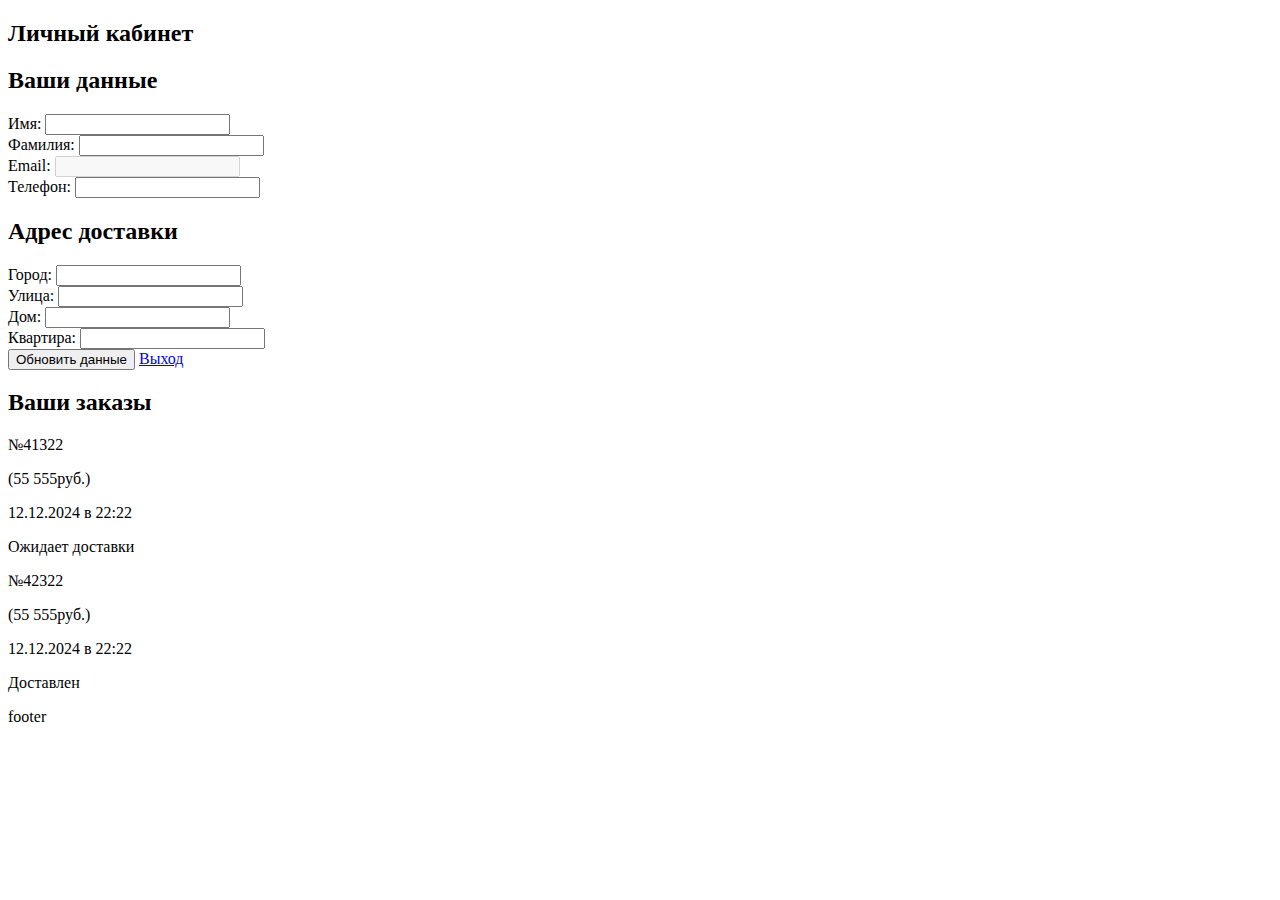
<file: src/main/resources/templates/account.html>
<!DOCTYPE html>
<html lang="en">
<head>
    <meta charset="UTF-8">
    <link th:replace="~{fragments/styles :: style}"/>
    <title th:text="'Личный кабинет | ' + ${user.name}"></title>
</head>
<body>
<div class="wrapper">

    <!--  Подключение шапки  -->
    <header class="header" th:insert="~{fragments/header :: header}"></header>

    <main class="main main__page">
        <div class="container">
            <div class="wrapper-main">
                <h2 class="page__title">Личный кабинет</h2>
                <div class="account__page">
                    <div class="account__data">
                        <div class="person__data">
                            <h2 class="person__data-title">Ваши данные</h2>
                            <div class="person__data-info">
                                <div>
                                    <label class="name-input" for="name">Имя:</label>
                                    <input class="person__name"
                                           type="text"
                                           id="name"
                                           name="name"
                                           th:value="${user.name}">
                                </div>
                                <div>
                                    <label class="surname-input" for="name">Фамилия:</label>
                                    <input
                                            class="person__surname"
                                            type="text"
                                            id="surname"
                                            name="surname"
                                            th:value="${user.surname}">
                                </div>
                                <div>
                                    <label class="email-input" for="name">Email:</label>
                                    <input
                                            class="person__email"
                                            type="email"
                                            id="email"
                                            name="email"
                                            th:value="${user.username}" disabled>
                                </div>
                                <div>
                                    <label class="phone-input" for="name">Телефон:</label>
                                    <input
                                            class="person__phone"
                                            type="text"
                                            id="phone"
                                            name="phone"
                                            th:value="${user.phone}">
                                </div>
                            </div>
                        </div>
                        <form action="/updateAccountInfo" method="post" class="person__address">
                            <h2 class="person__address-title">Адрес доставки</h2>
                            <input type="hidden" name="username" th:value="${user.username}">
                            <div class="person__address-info">
                                <div>
                                    <label class="city-input" for="city">Город:</label>
                                    <input
                                            class="person__city"
                                            type="text"
                                            id="city"
                                            name="city"
                                            th:value="${#strings.isEmpty(user.city) ? '' : user.city}">
                                </div>
                                <div>
                                    <label class="street-input" for="street">Улица:</label>
                                    <input
                                            class="person__street"
                                            type="text"
                                            id="street"
                                            name="street"
                                            th:value="${#strings.isEmpty(user.street) ? '' : user.street}">
                                </div>
                                <div class="apartment-info">
                                    <div>
                                        <label class="house-input" for="name">Дом:</label>
                                        <input
                                                class="person__house"
                                                type="text"
                                                id="house"
                                                name="house"
                                                th:value="${#strings.isEmpty(user.house) ? '' : user.house}">
                                    </div>
                                    <div>
                                        <label class="apartment-input" for="name">Квартира:</label>
                                        <input
                                                class="person__apartment"
                                                type="text"
                                                id="apartment"
                                                name="apartment"
                                                th:value="${#strings.isEmpty(user.apartment) ? '' : user.apartment}">
                                    </div>
                                </div>
                            </div>
                            <div class="form-button">
                                <button class="person__info-update" type="submit">Обновить данные</button>
                                <a href="/logout" class="person__info-logout" type="submit">Выход</a>
                            </div>
                        </form>
                    </div>

                    <div class="person__orders">
                        <h2 class="person__orders-title">Ваши заказы</h2>
                        <div class="person__orders-info">
                            <div class="order__info">
                                <div class="order__info-details">
                                    <p class="order-number">№41322</p>
                                    <p class="order-price">(55 555руб.)</p>
                                    <p class="order-date">12.12.2024 в 22:22</p>
                                </div>
                                <div class="order__info-status">
                                    <p>Ожидает доставки</p>
                                </div>
                            </div>
                        </div>
                        <div class="order__info">
                            <div class="order__info-details">
                                <p class="order-number">№42322</p>
                                <p class="order-price">(55 555руб.)</p>
                                <p class="order-date">12.12.2024 в 22:22</p>
                            </div>
                            <div class="order__info-status">
                                <p>Доставлен</p>
                            </div>
                        </div>
                    </div>
                </div>

            </div>
        </div>
    </main>

    <footer class="footer">footer</footer>
</div>
</body>
</html>
</file>
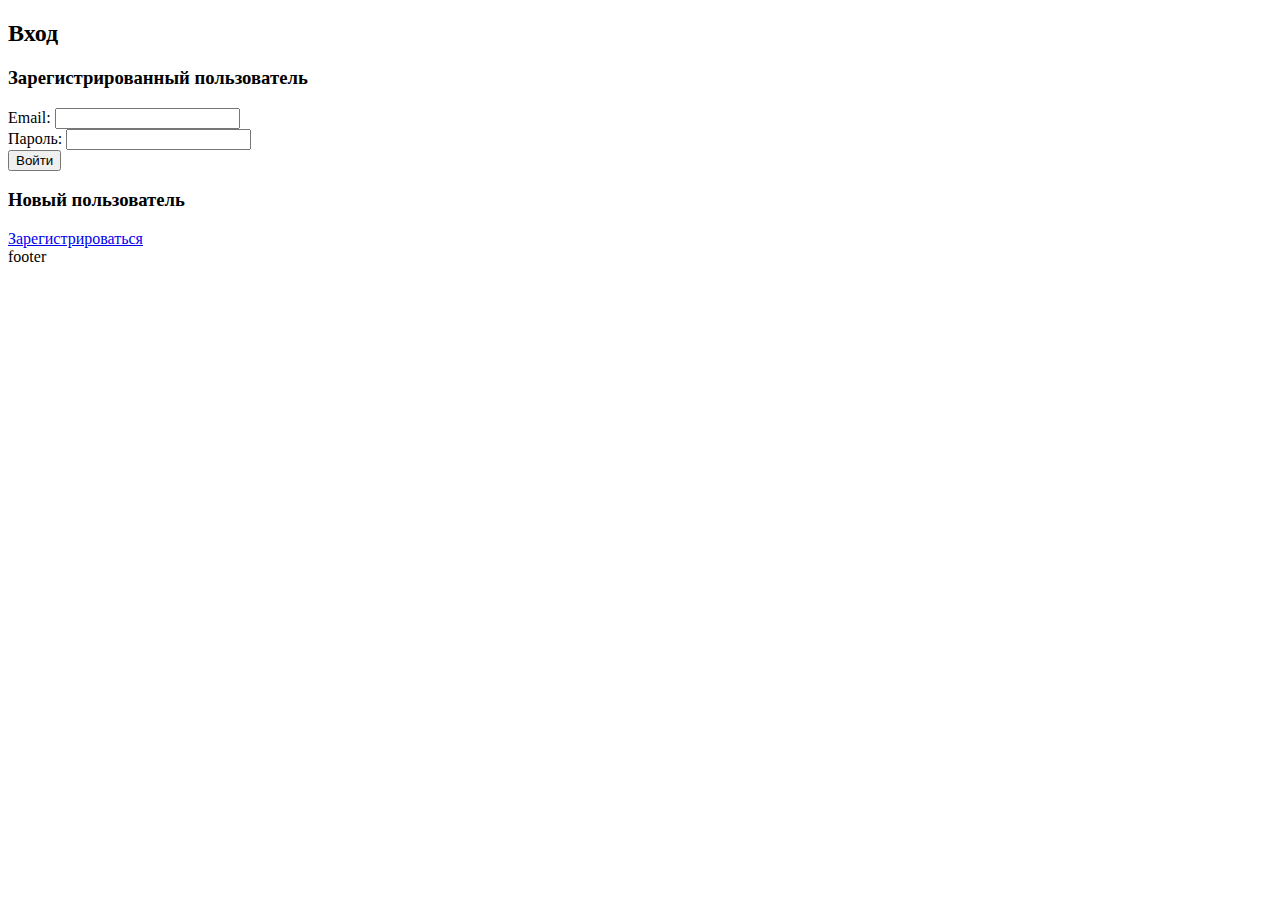
<file: src/main/resources/templates/auth.html>
<!DOCTYPE html>
<html lang="en">
<head>
    <meta charset="UTF-8">
    <meta name="viewport" content="width=device-width, initial-scale=1.0">
    <link th:replace="~{fragments/styles :: style}"/>
    <title>Login</title>
</head>
<body>
<div class="wrapper">
    <!--  Подключение шапки  -->
    <header class="header" th:insert="~{fragments/header :: header}"></header>

    <main class="main main__page">
        <div class="container">
            <div class="wrapper-main">
                <h2 class="page__title">Вход</h2>
                <div class="login__page">

                    <form class="login__form" action="/login" method="post">
                        <h3 class="form__title">Зарегистрированный пользователь</h3>
                        <div>
                            <label class="name__input" for="username">Email:</label>
                            <input class="input__email" type="text" id="username" name="username">
                        </div>
                        <div>
                            <label class="name__input" for="password">Пароль:</label>
                            <input class="input__password" type="password" id="password" name="password">
                        </div>
                        <div>
                            <button class="form__button" type="submit">Войти</button>
                        </div>
                    </form>

                    <div class="to-register">
                        <h3 class="form__title">Новый пользователь</h3>
                        <a class="button__register" href="/reg">Зарегистрироваться</a>
                    </div>
                </div>
            </div>
        </div>
    </main>

    <footer class="footer">footer</footer>
</div>
</body>
</html>
</file>
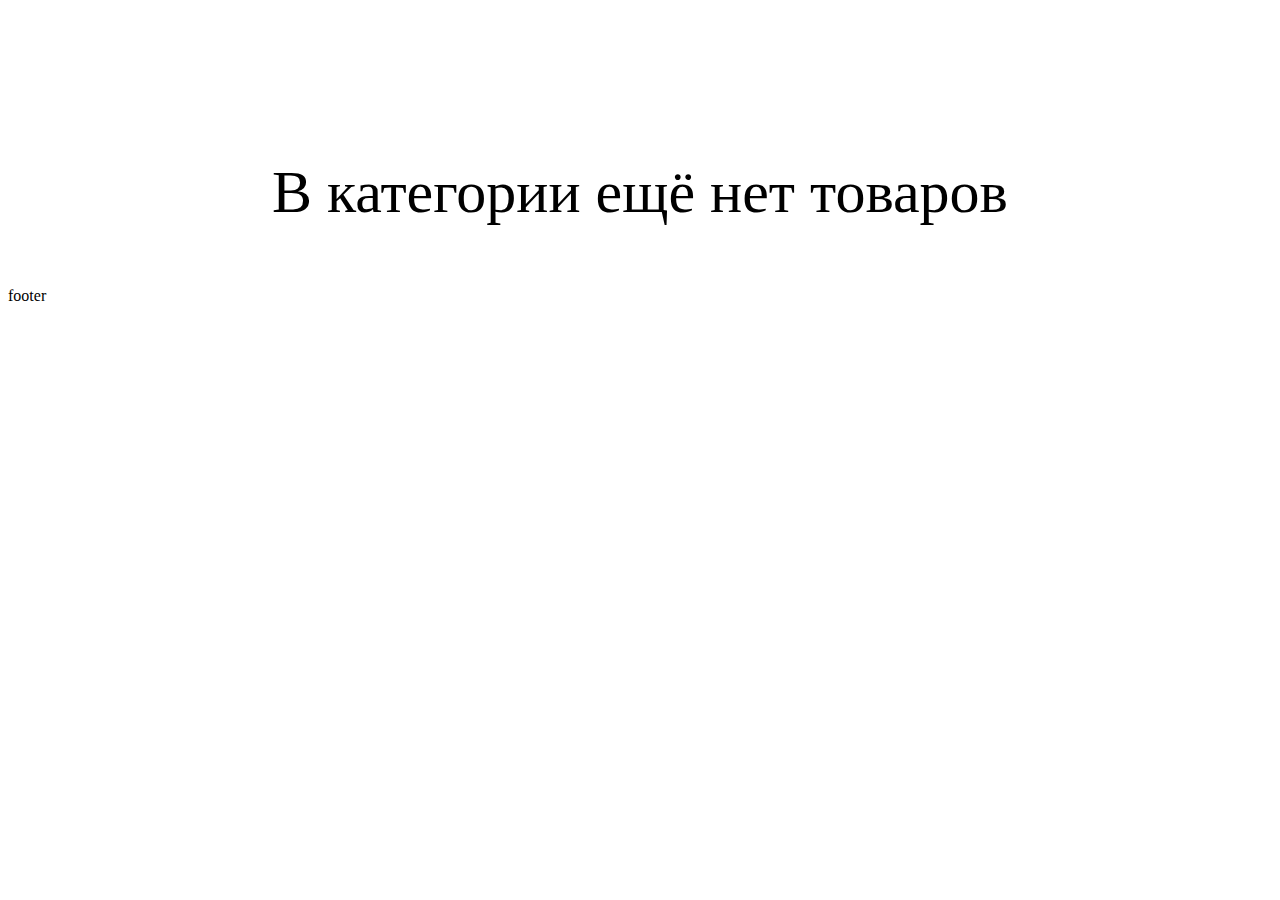
<file: src/main/resources/templates/category.html>
<!DOCTYPE html>
<html lang="en">
<head>
    <meta charset="UTF-8">
    <meta http-equiv="X-UA-Compatible" content="IE=edge">
    <meta name="viewport" content="width=device-width, initial-scale=1.0">

    <!-- Подключение файла со стилями -->
    <link th:replace="~{fragments/styles :: style}"/>

    <title data-th-text="${category.name} + ' | imakhno store'"></title>
</head>
<body>
<div class="wrapper">

    <!--  Подключение шапки  -->
    <div th:replace="~{fragments/header :: header}"></div>

    <main class="main main__page">
        <div class="container">
            <div class="main__wrapper">
                <h2 class="category__title"
                    data-th-text="${category.name}"></h2>

                <div class="products__list">
                    <a data-th-target="_black" data-th-href="${'/categories/' + category.id + '/' + product.id}"
                       class="product__list-card" data-th-each="product : ${products}">
                        <div class="card__img">
                            <img th:src="@{'/categories/' + ${category.id} + '/images/' + ${product.id}}"
                                 th:alt="'Image of ' + ${product.name}">
                        </div>

                        <div class="card__info">
                            <p data-th-target="_black"
                               class="card__info-title" data-th-text="${product.name}"></p>
                            <p class="card__info-price"
                               data-th-text="${productMinPriceMap[product.id] != null ? productMinPriceMap[product.id]
                               + ' руб.' : 'Цена не доступна'}"></p>
                        </div>
                    </a>
                </div>
                <p style="margin-top: 120px; text-align: center; font-size: 60px"
                   data-th-if="${#lists.isEmpty(products)}">В категории ещё нет товаров</p>
            </div>
        </div>
    </main>

    <footer class="footer">footer</footer>

</div>

<!-- Подключение скриптов -->
<script th:replace="~{fragments/scripts :: script}"></script>
</body>
</html>
</file>
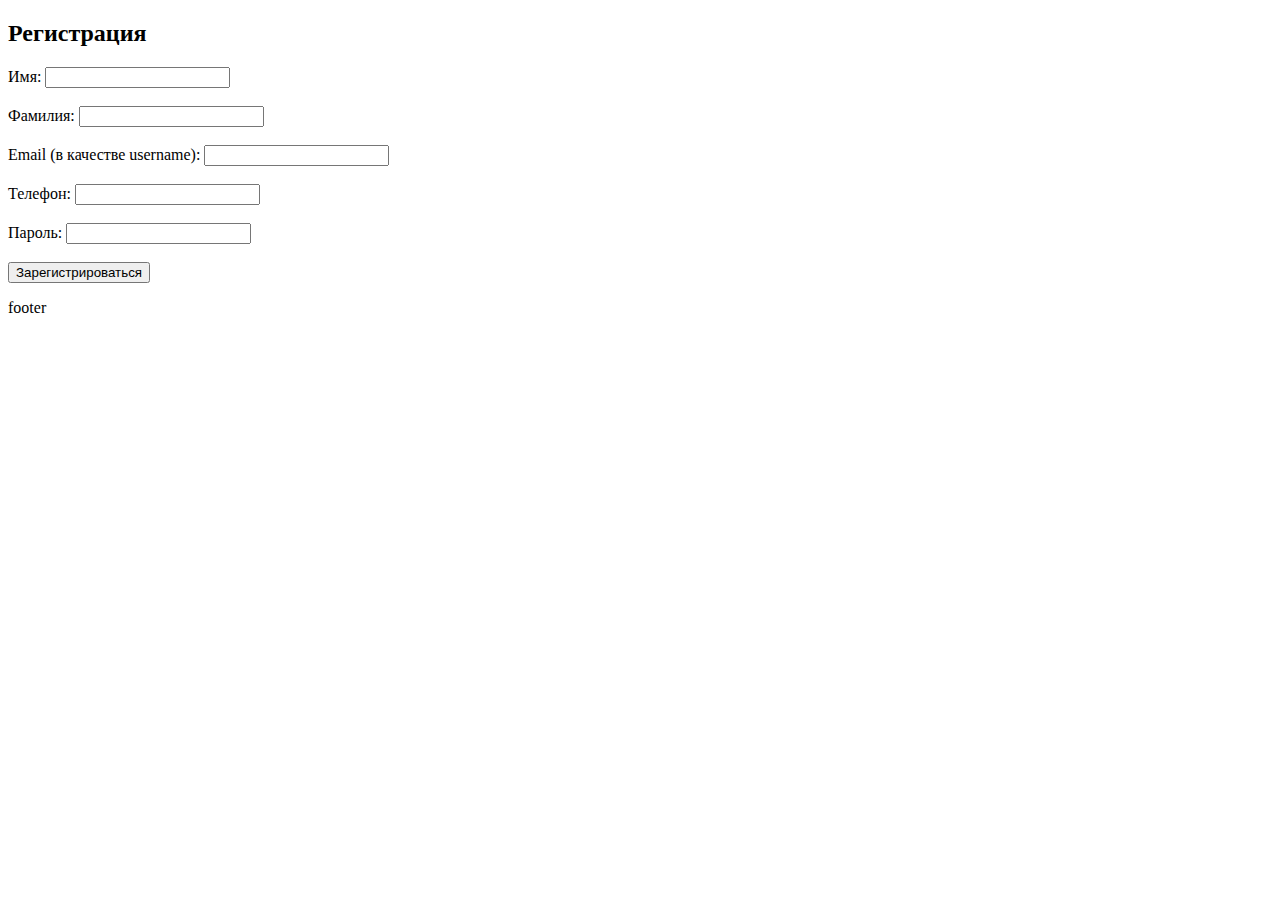
<file: src/main/resources/templates/reg.html>
<!DOCTYPE html>
<html lang="en">
<head>
    <meta charset="UTF-8">
    <meta name="viewport" content="width=device-width, initial-scale=1.0">
    <link th:replace="~{fragments/styles :: style}"/>
    <title>Login</title>
</head>
<body>
<div class="wrapper">
    <!--  Подключение шапки  -->
    <header class="header" th:insert="~{fragments/header :: header}"></header>

    <main class="main main__page">
        <div class="container">
            <div class="wrapper-main">
                <h2 class="page__title">Регистрация</h2>
                <div class="register__page">

                    <form action="/register" method="post">
                        <label for="name">Имя:</label>
                        <input type="text" id="name" name="name" required><br><br>

                        <label for="surname">Фамилия:</label>
                        <input type="text" id="surname" name="surname" required><br><br>

                        <label for="username">Email (в качестве username):</label>
                        <input type="email" id="username" name="username" required><br><br>

                        <label for="phone">Телефон:</label>
                        <input type="text" id="phone" name="phone" required><br><br>

                        <label for="password">Пароль:</label>
                        <input type="password" id="password" name="password" required><br><br>

                        <button type="submit">Зарегистрироваться</button>
                    </form>
                    <!-- Отображение ошибки, если она есть -->
                    <div th:if="${errorMessage}" class="error-message">
                        <p th:text="${errorMessage}"></p>
                    </div>
                </div>
            </div>
        </div>
    </main>

    <footer class="footer">footer</footer>
</div>
</body>
</html>
</file>
